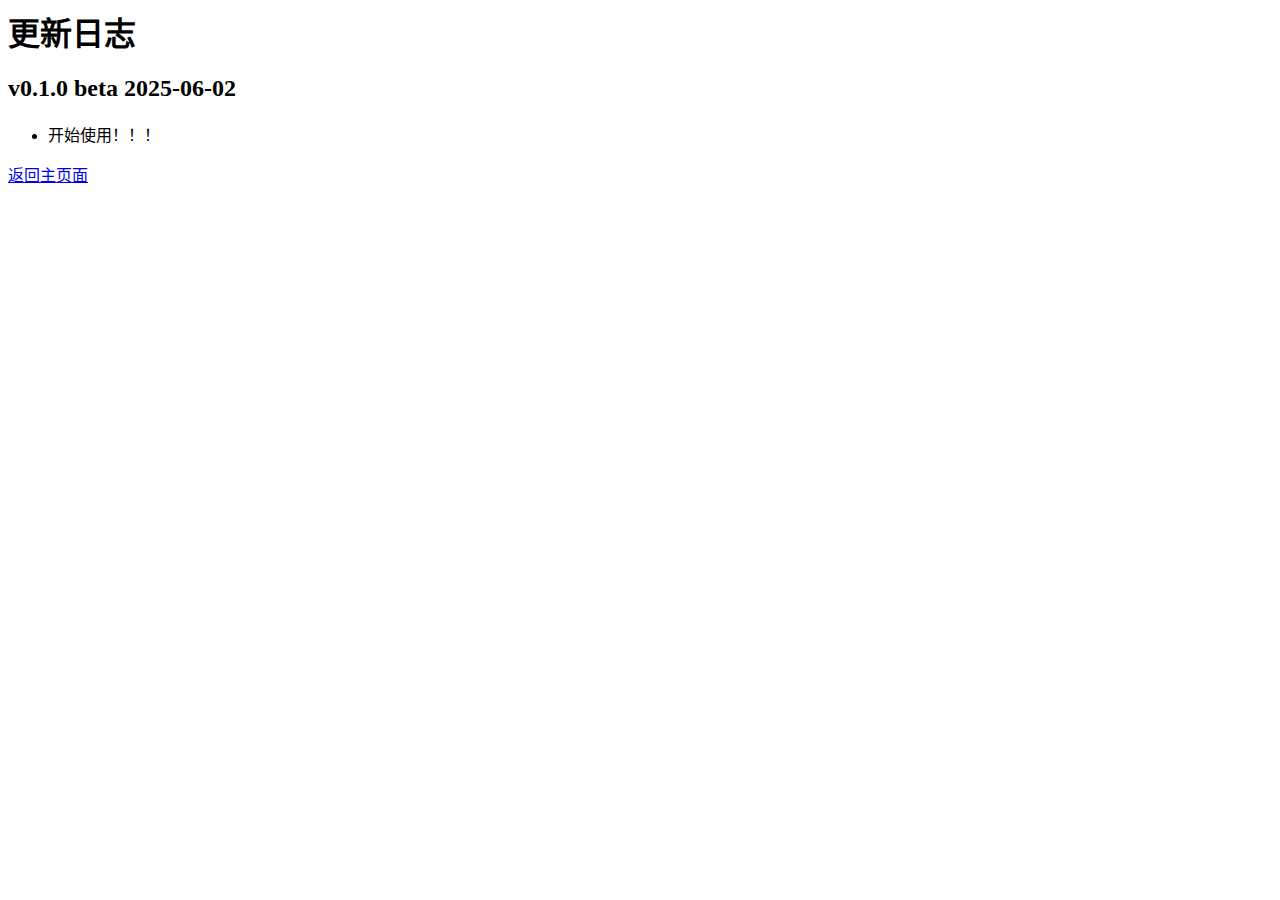
<file: changelog.html>
<!DOTYPE html>
<html lang="zh-CN">
<head>
  <meta charset="UTF-8">
  <meta name="viewport" content="width=device-width, initial-scale=1.0">
  <title>更新日志</title>
</head>
<body>
<div class="container">
  <h1>更新日志</h1>

  <div class="changelog">
    <div class="version">
      <h2>v0.1.0 beta 2025-06-02</h2>
      <ul>
        <li>开始使用！！！</li>
      </ul>
    </div>

    <div class="footer">
      <a href="index.html" class="btn-secondary">返回主页面</a>
    </div>
  </div>
</body>
</html>
</file>
